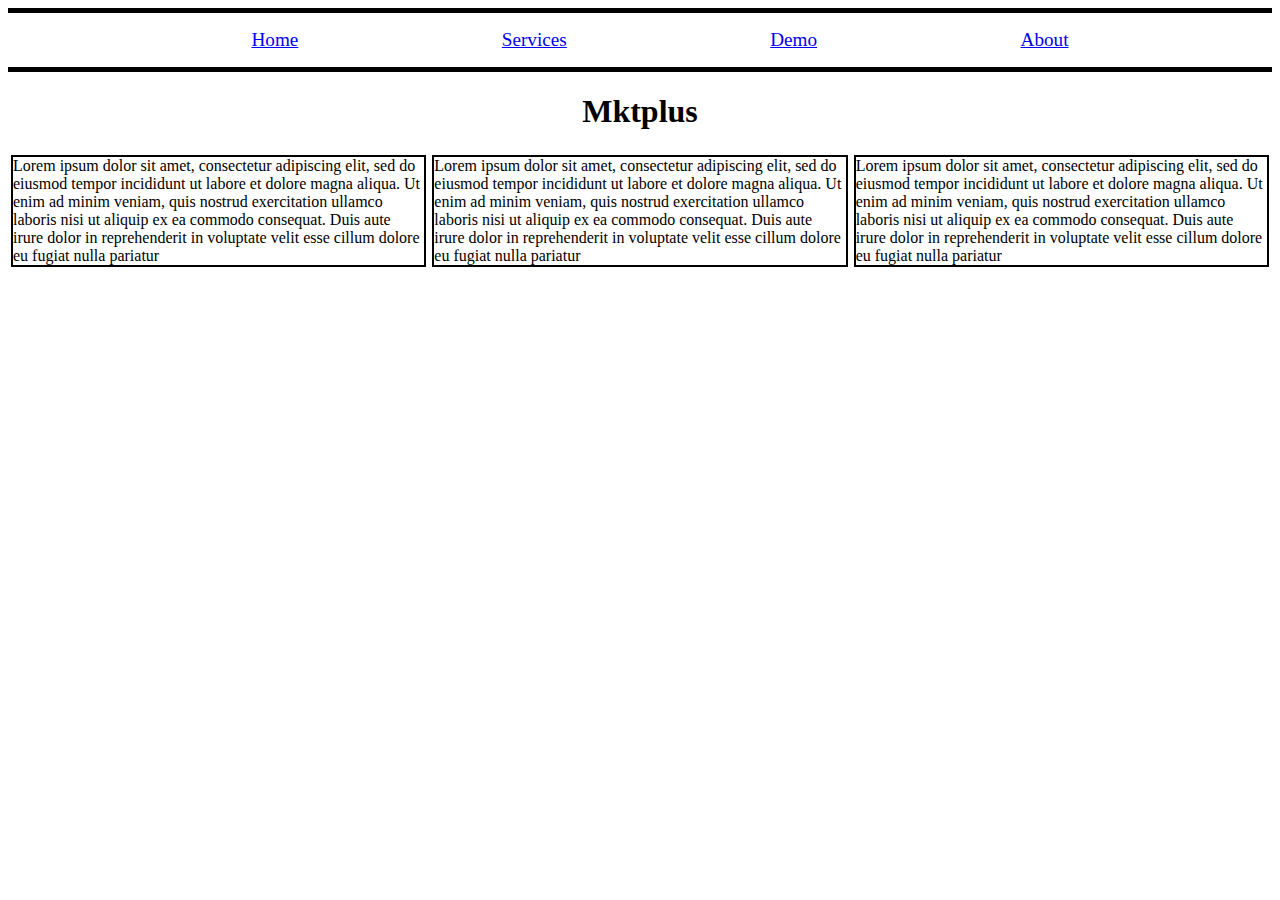
<file: index.html>
<!DOCTYPE html>
<html lang="en">
    <head>
        <meta charset="utf-8">
        <title>Mkt plus</title>
        <link rel="stylesheet" href="styles.css">
    </head>
    <body>
        <div class="navbar">
            <ul>
                <li><a href="./index.html">Home</a></li>
                <li><a href="./services.html">Services</a></li>
                <li><a href="./Demo.html">Demo</a></li>
                <li><a href="./about.html">About</a></li>
            </ul>
        </div>
        <H1>Mktplus</H1>
        <div class="maincontainer">
            <P>
                Lorem ipsum dolor sit amet, consectetur adipiscing elit, sed do eiusmod tempor incididunt ut labore et dolore magna aliqua. Ut enim ad minim veniam, 
                quis nostrud exercitation ullamco laboris nisi ut aliquip ex ea commodo consequat.
                 Duis aute irure dolor in reprehenderit in voluptate velit esse cillum dolore eu fugiat nulla pariatur
            </P>
            <P>
                Lorem ipsum dolor sit amet, consectetur adipiscing elit, sed do eiusmod tempor incididunt ut labore et dolore magna aliqua. Ut enim ad minim veniam, 
                quis nostrud exercitation ullamco laboris nisi ut aliquip ex ea commodo consequat.
                 Duis aute irure dolor in reprehenderit in voluptate velit esse cillum dolore eu fugiat nulla pariatur
            </P>
            <P>
                Lorem ipsum dolor sit amet, consectetur adipiscing elit, sed do eiusmod tempor incididunt ut labore et dolore magna aliqua. Ut enim ad minim veniam, 
                quis nostrud exercitation ullamco laboris nisi ut aliquip ex ea commodo consequat.
                 Duis aute irure dolor in reprehenderit in voluptate velit esse cillum dolore eu fugiat nulla pariatur
            </P>
        </div>
    </body>
</html>
</file>
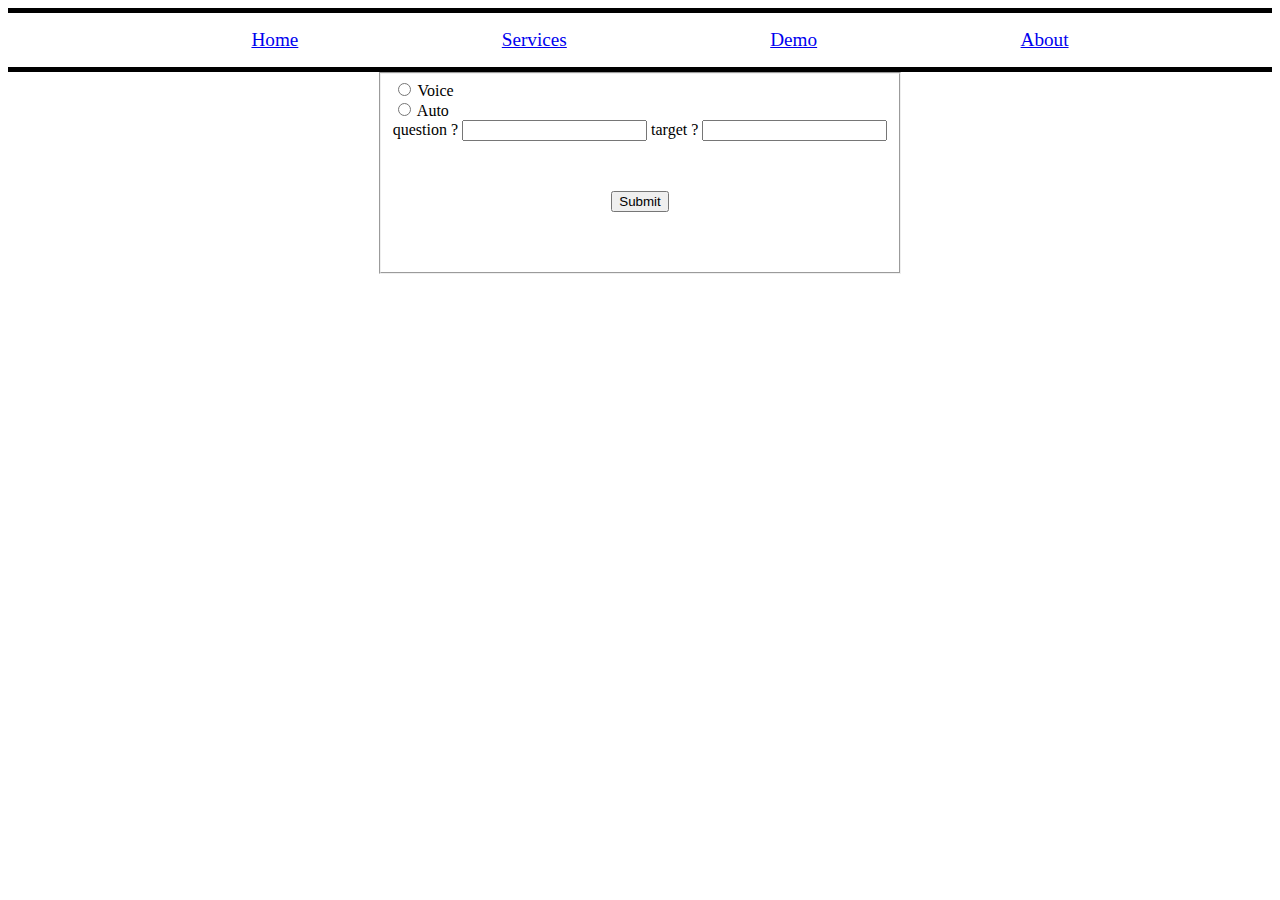
<file: Demo.html>
<!DOCTYPE html>
<html lang="en">
    <head>
        <meta charset="utf-8">
        <title>Mkt plus</title>
        <link rel="stylesheet" href="styles.css">
    </head>
    <body>
        <div class="navbar">
            <ul>
                <li><a href="./index.html">Home</a></li>
                <li><a href="./services.html">Services</a></li>
                <li><a href="./Demo.html">Demo</a></li>
                <li><a href="./about.html">About</a></li>
            </ul>
        </div>
        <div class="Demoform">
            <form action="/form-handling-url" method="post">
                <fieldset>
                <input type="radio" id="fromvoice" value="Voice">
                <label for="fromvoice"> Voice</label><br>
                <input type="radio" id="fromvoice" value="auto">
                <label for="fromvoice"> Auto</label><br>
                <label for="question">question ?</label>
                <input type="text" id="question" class="question">
                <label for="target">target ?</label>
                <input type="text" id="target" class="target">
                <div class="submit">
                    <button type="submit">Submit</button>
                </div>
                </fieldset>
            </form>
        </div>
    </body>
</html>
</file>
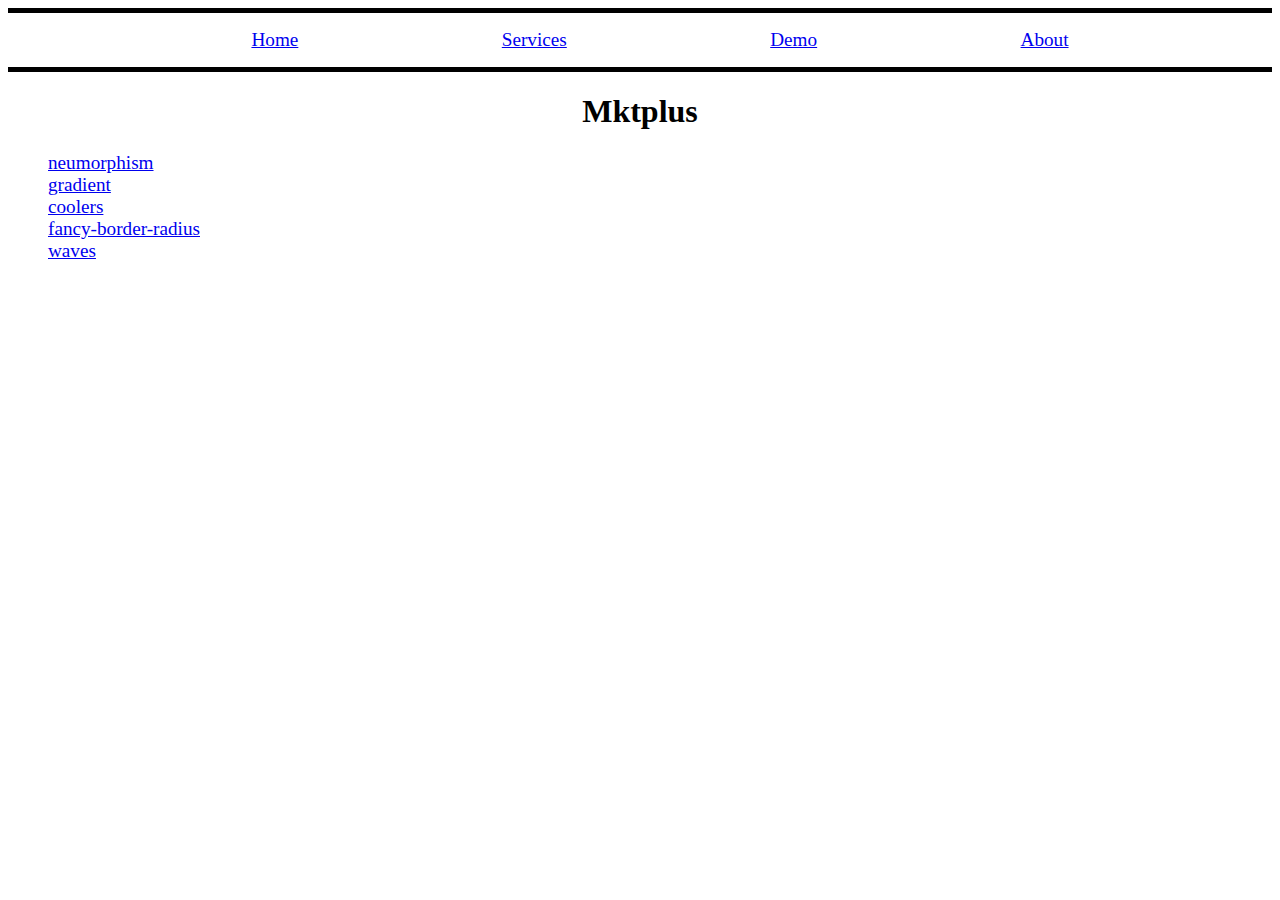
<file: services.html>
<!DOCTYPE html>
<html lang="en">
    <head>
        <meta charset="utf-8">
        <title>Mkt plus</title>
        <link rel="stylesheet" href="styles.css">
    </head>
    <body>
        <div class="navbar">
            <ul>
                <li><a href="./index.html">Home</a></li>
                <li><a href="./services.html">Services</a></li>
                <li><a href="./Demo.html">Demo</a></li>
                <li><a href="./about.html">About</a></li>
            </ul>
        </div>
        <H1>Mktplus</H1>
        <ul>
            <li><a href="https://neumorphism.io/#e0e0e0">neumorphism</a></li>
            <li><a href="https://cssgradient.io/">gradient</a></li>
            <li><a href="https://coolors.co/">coolers</a></li>
            <li><a href="https://9elements.github.io/fancy-border-radius/#30.60.51.30--./">fancy-border-radius</a></li>
            <li><a href="https://getwaves.io/">waves</a></li>
            
        </ul>
</html>
</file>
<file: styles.css>
.navbar{
    border-top: 5px black solid;
    border-bottom: 5px black solid;
}
.navbar ul{
    display: flex;
    justify-content: space-evenly;
}

.navbar li{
    list-style: none;
    font-size: larger;
}

h1{
    display: flex;
    justify-content: center;
}
.maincontainer{
    display: grid;
    grid-template-columns: auto auto auto;

}
p{
    border: 2px black solid;
    margin: 3px;
}

.Demoform{ 
    display: flex;
    justify-content: center;
}

.submit{
    display: flex;
    justify-content: center;
    margin: 50px;
}
li{
    list-style: none;
    font-size: larger;
}

.pics{
    display: grid;
    grid-template-columns: auto auto auto;
    grid-template-rows: auto auto auto;
}
</file>
